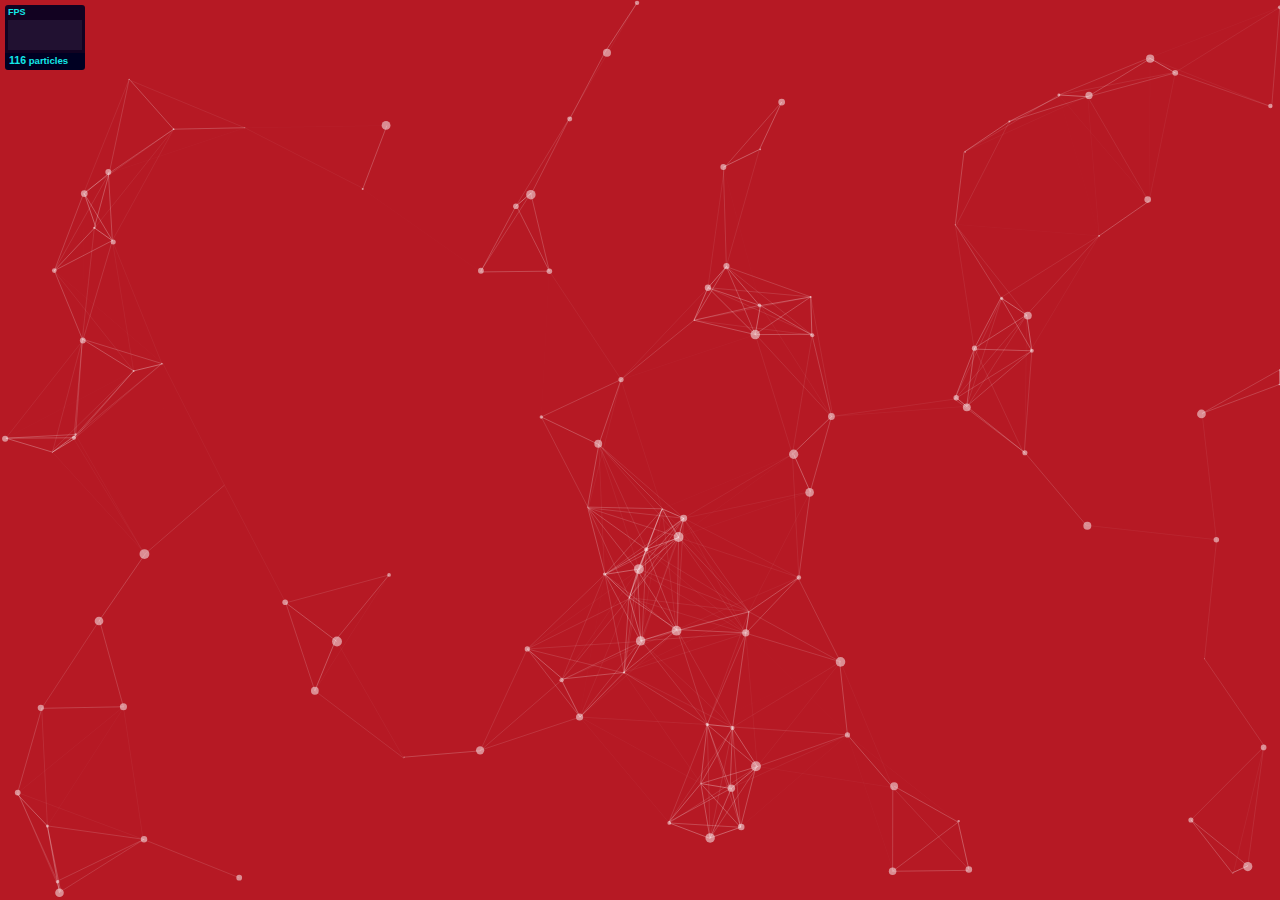
<file: static/javascript/particles.js-master/demo/index.html>
<!DOCTYPE html>
<html lang="en">
<head>
  <meta charset="utf-8">
  <title>particles.js</title>
  <meta name="description" content="particles.js is a lightweight JavaScript library for creating particles.">
  <meta name="author" content="Vincent Garreau" />
  <meta name="viewport" content="width=device-width, initial-scale=1.0, minimum-scale=1.0, maximum-scale=1.0, user-scalable=no">
  <link rel="stylesheet" media="screen" href="css/style.css">
</head>
<body>

<!-- count particles -->
<div class="count-particles">
  <span class="js-count-particles">--</span> particles
</div>

<!-- particles.js container -->
<div id="particles-js"></div>

<!-- scripts -->
<script src="../particles.js"></script>
<script src="js/app.js"></script>

<!-- stats.js -->
<script src="js/lib/stats.js"></script>
<script>
  var count_particles, stats, update;
  stats = new Stats;
  stats.setMode(0);
  stats.domElement.style.position = 'absolute';
  stats.domElement.style.left = '0px';
  stats.domElement.style.top = '0px';
  document.body.appendChild(stats.domElement);
  count_particles = document.querySelector('.js-count-particles');
  update = function() {
    stats.begin();
    stats.end();
    if (window.pJSDom[0].pJS.particles && window.pJSDom[0].pJS.particles.array) {
      count_particles.innerText = window.pJSDom[0].pJS.particles.array.length;
    }
    requestAnimationFrame(update);
  };
  requestAnimationFrame(update);
</script>

</body>
</html>
</file>
<file: static/javascript/particles.js-master/demo/css/style.css>
/* =============================================================================
   HTML5 CSS Reset Minified - Eric Meyer
   ========================================================================== */

html,body,div,span,object,iframe,h1,h2,h3,h4,h5,h6,p,blockquote,pre,abbr,address,cite,code,del,dfn,em,img,ins,kbd,q,samp,small,strong,sub,sup,var,b,i,dl,dt,dd,ol,ul,li,fieldset,form,label,legend,table,caption,tbody,tfoot,thead,tr,th,td,article,aside,canvas,details,figcaption,figure,footer,header,hgroup,menu,nav,section,summary,time,mark,audio,video{margin:0;padding:0;border:0;outline:0;font-size:100%;vertical-align:baseline;background:transparent}
body{line-height:1}
article,aside,details,figcaption,figure,footer,header,hgroup,menu,nav,section{display:block}
nav ul{list-style:none}
blockquote,q{quotes:none}
blockquote:before,blockquote:after,q:before,q:after{content:none}
a{margin:0;padding:0;font-size:100%;vertical-align:baseline;background:transparent;text-decoration:none}
mark{background-color:#ff9;color:#000;font-style:italic;font-weight:bold}
del{text-decoration:line-through}
abbr[title],dfn[title]{border-bottom:1px dotted;cursor:help}
table{border-collapse:collapse;border-spacing:0}
hr{display:block;height:1px;border:0;border-top:1px solid #ccc;margin:1em 0;padding:0}
input,select{vertical-align:middle}
li{list-style:none}


/* =============================================================================
   My CSS
   ========================================================================== */

/* ---- base ---- */

html,body{ 
	width:100%;
	height:100%;
	background:#111;
}

html{
  -webkit-tap-highlight-color: rgba(0, 0, 0, 0);
}

body{
  font:normal 75% Arial, Helvetica, sans-serif;
}

canvas{
  display:block;
  vertical-align:bottom;
}


/* ---- stats.js ---- */

.count-particles{
  background: #000022;
  position: absolute;
  top: 48px;
  left: 0;
  width: 80px;
  color: #13E8E9;
  font-size: .8em;
  text-align: left;
  text-indent: 4px;
  line-height: 14px;
  padding-bottom: 2px;
  font-family: Helvetica, Arial, sans-serif;
  font-weight: bold;
}

.js-count-particles{
  font-size: 1.1em;
}

#stats,
.count-particles{
  -webkit-user-select: none;
  margin-top: 5px;
  margin-left: 5px;
}

#stats{
  border-radius: 3px 3px 0 0;
  overflow: hidden;
}

.count-particles{
  border-radius: 0 0 3px 3px;
}


/* ---- particles.js container ---- */

#particles-js{
  width: 100%;
  height: 100%;
  background-color: #b61924;
  background-image: url('');
  background-size: cover;
  background-position: 50% 50%;
  background-repeat: no-repeat;
}
</file>
